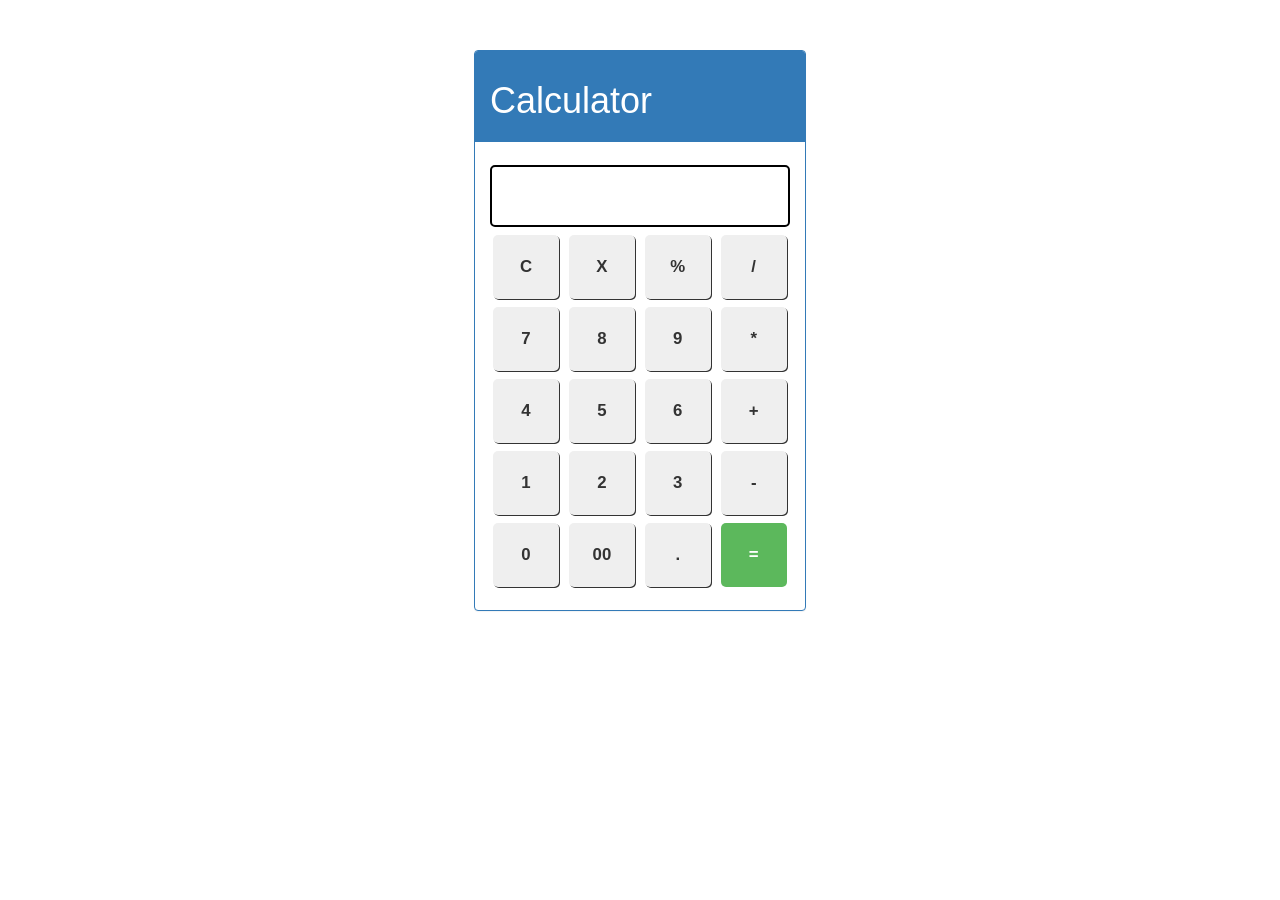
<file: index.html>
<!DOCTYPE html>
<html lang="en">
  <head>
    <meta charset="UTF-8" />
    <meta http-equiv="X-UA-Compatible" content="IE=edge" />
    <meta name="viewport" content="width=device-width, initial-scale=1.0" />
    <title>Calculator</title>
    <link rel="stylesheet" href="./calculator.css" />
    <link rel="icon" href="./image/Calculator-icon.png" />

    <link
      rel="stylesheet"
      href="https://maxcdn.bootstrapcdn.com/bootstrap/3.4.1/css/bootstrap.min.css"
    />
    <script src="https://ajax.googleapis.com/ajax/libs/jquery/3.6.0/jquery.min.js"></script>
    <script src="https://maxcdn.bootstrapcdn.com/bootstrap/3.4.1/js/bootstrap.min.js"></script>
  </head>
  <body>
    <div class="container container1">
      <div class="panel panel-primary panelbox">
        <div class="panel-heading"><h1>Calculator</h1></div>
        <div class="panel-body">
          <div class="inputbox">
            <input class="input" type="text" />
          </div>
          <div class="inputbox">
            <button class="button">C</button>
            <button class="button">X</button>
            <button class="button">%</button>
            <button class="button">/</button>
          </div>
          <div class="inputbox">
            <button class="button">7</button>
            <button class="button">8</button>
            <button class="button">9</button>
            <button class="button">*</button>
          </div>
          <div class="inputbox">
            <button class="button">4</button>
            <button class="button">5</button>
            <button class="button">6</button>
            <button class="button">+</button>
          </div>
          <div class="inputbox">
            <button class="button">1</button>
            <button class="button">2</button>
            <button class="button">3</button>
            <button class="button">-</button>
          </div>
          <div class="inputbox">
            <button class="button">0</button>
            <button class="button">00</button>
            <button class="button">.</button>
            <button class="button btn-success">=</button>
          </div>
        </div>
      </div>
    </div>
    <script src="./calculator.js"></script>
  </body>
</html>
</file>
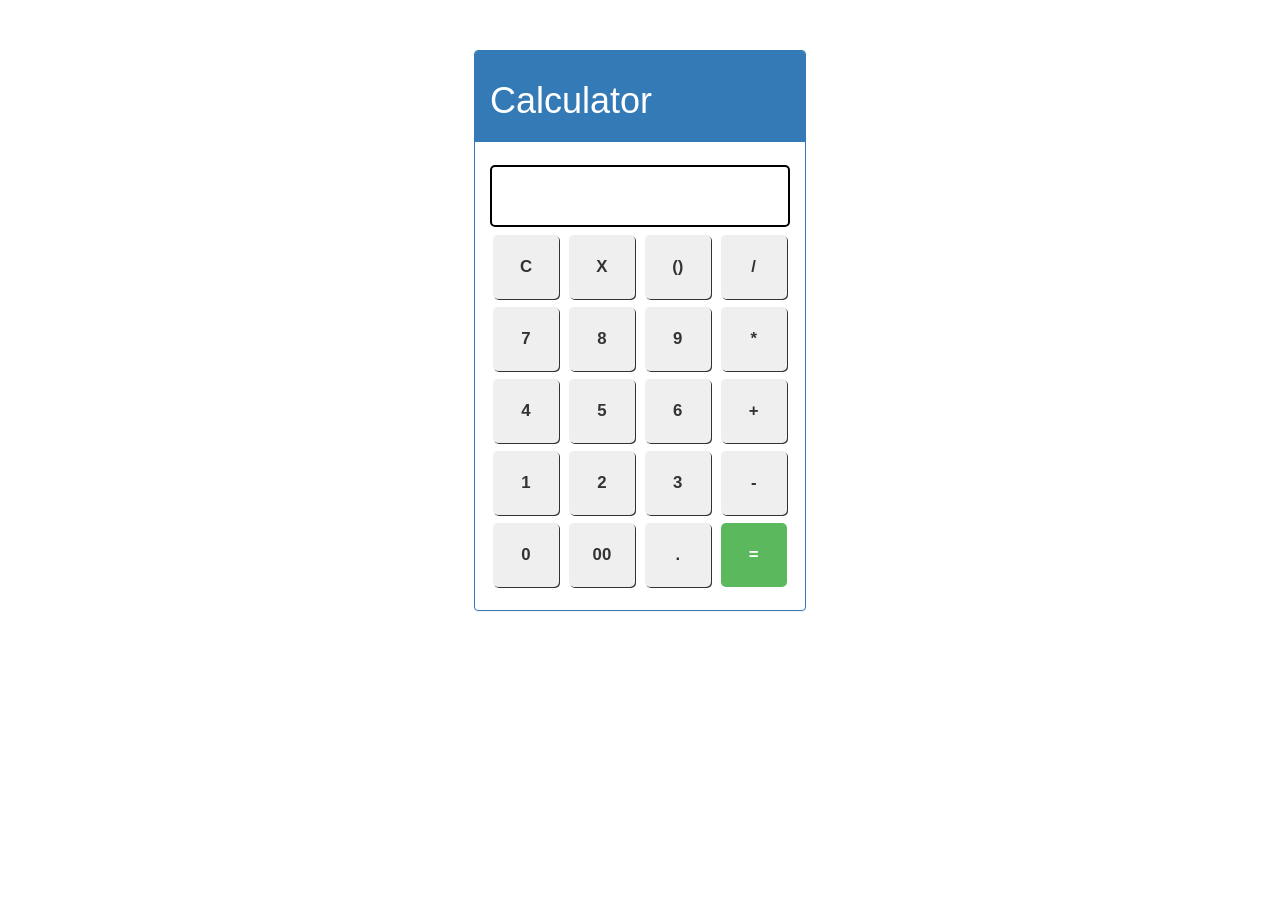
<file: calculator.html>
<!DOCTYPE html>
<html lang="en">
  <head>
    <meta charset="UTF-8" />
    <meta http-equiv="X-UA-Compatible" content="IE=edge" />
    <meta name="viewport" content="width=device-width, initial-scale=1.0" />
    <title>Calculator</title>
    <link rel="stylesheet" href="./calculator.css" />
    <link rel="icon" href="./image/Calculator-icon.png">

    <link
      rel="stylesheet"
      href="https://maxcdn.bootstrapcdn.com/bootstrap/3.4.1/css/bootstrap.min.css"
    />
    <script src="https://ajax.googleapis.com/ajax/libs/jquery/3.6.0/jquery.min.js"></script>
    <script src="https://maxcdn.bootstrapcdn.com/bootstrap/3.4.1/js/bootstrap.min.js"></script>
  </head>
  <body>
    <div class="container container1 ">
      <div class="panel panel-primary panelbox ">
        <div class="panel-heading "><h1>Calculator</h1></div>
        <div class="panel-body">
          <div class="inputbox ">
            <input class="input" type="text" />
          </div>
          <div class="inputbox">
            <button class="button">C</button>
            <button class="button">X</button>
            <button class="button">()</button>
            <button class="button">/</button>
          </div>
          <div class="inputbox">
            <button class="button">7</button>
            <button class="button">8</button>
            <button class="button">9</button>
            <button class="button">*</button>
          </div>
          <div class="inputbox">
            <button class="button">4</button>
            <button class="button">5</button>
            <button class="button">6</button>
            <button class="button">+</button>
          </div>
          <div class="inputbox">
            <button class="button">1</button>
            <button class="button">2</button>
            <button class="button">3</button>
            <button class="button">-</button>
          </div>
          <div class="inputbox">
            <button class="button">0</button>
            <button class="button">00</button>
            <button class="button">.</button>
            <button class="button btn-success">=</button>
          </div>
        </div>
      </div>
    </div>
    <script src="./calculator.js"></script>
  </body>
</html>
</file>
<file: calculator.css>
html, body {
  font-family: 'Roboto', sans-serif; 
  
}
.panelbox{
    width: 332px;
    margin: auto;
    margin-top: 50px;
}

.container1{
  font-weight: bolder;
  margin:auto;
  align-items:center;
}

.button{
  width: 66px;
  padding: 20px;
  margin: 0 3px;
  border: 0px ;
  font-weight: bolder;
  box-shadow: 1px 1px 0px;
  border-radius: 5px;
  cursor: pointer;
  font-size: larger;
}

.inputbox{
  margin: 8px 0;
}
.inputbox input{
  width: 300px;
  font-size: 20px;
  margin-left: 5px;
    margin: 0;
    padding: 15px 10px;
    border: 2px solid black;
    border-radius: 5px;
}
</file>
